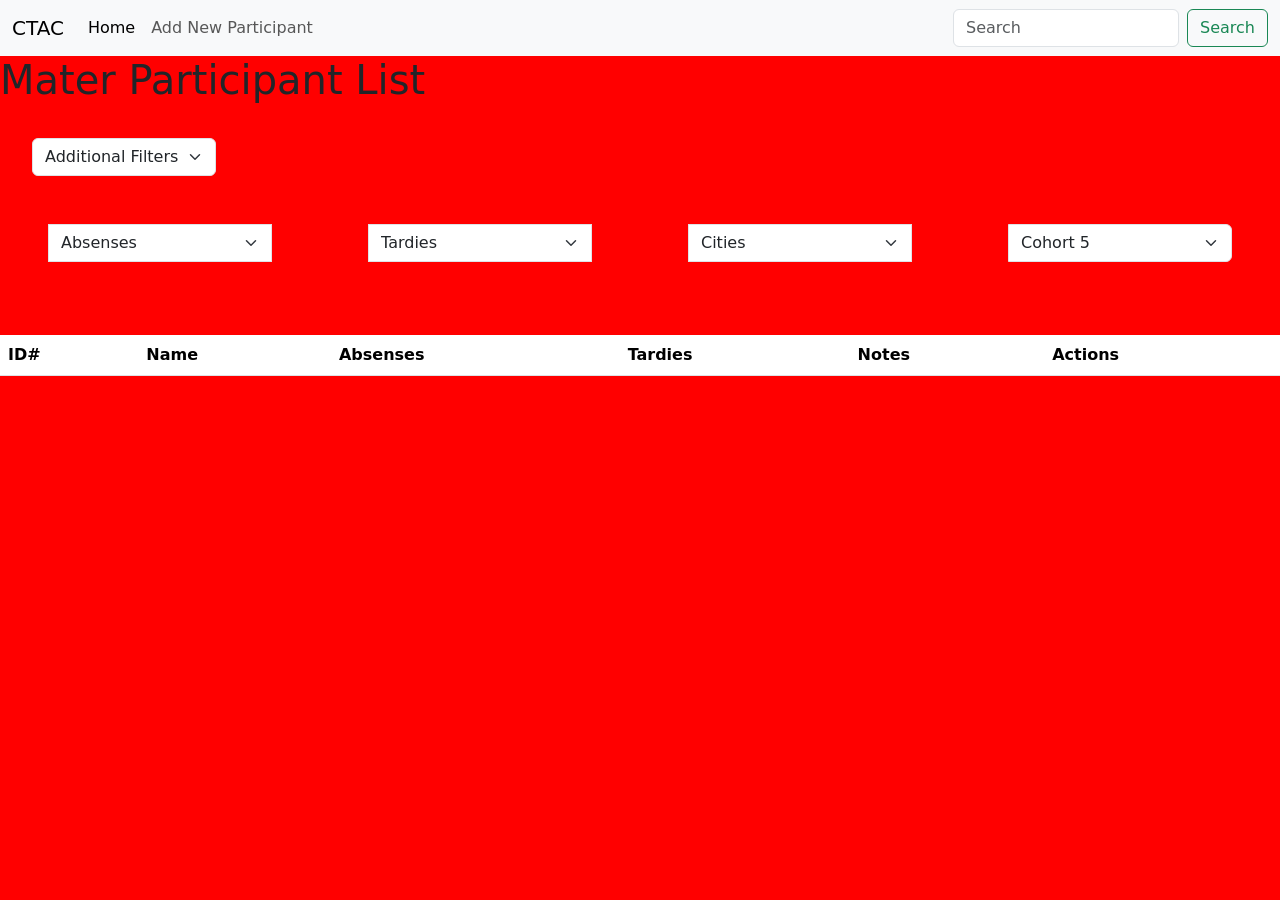
<file: index.html>
<!DOCTYPE html>
<html lang="en">
<head>
    <meta charset="UTF-8">
    <meta http-equiv="X-UA-Compatible" content="IE=edge">
    <meta name="viewport" content="width=device-width, initial-scale=1.0">
    <link href="https://cdn.jsdelivr.net/npm/bootstrap@5.2.2/dist/css/bootstrap.min.css" rel="stylesheet" integrity="sha384-Zenh87qX5JnK2Jl0vWa8Ck2rdkQ2Bzep5IDxbcnCeuOxjzrPF/et3URy9Bv1WTRi" crossorigin="anonymous">
    <link rel="stylesheet" href="https://cdn.jsdelivr.net/npm/bootstrap-icons@1.9.1/font/bootstrap-icons.css">

    <link rel="stylesheet" href="style.css">
    <title>Document</title>
</head>
<body style="background-color: red;">
    <div class="body-container">
        <nav class="navbar navbar-expand-lg bg-light">
            <div class="container-fluid">
                <a class="navbar-brand" href="#">CTAC</a>
                <button class="navbar-toggler" type="button" data-bs-toggle="collapse" data-bs-target="#navbarSupportedContent" aria-controls="navbarSupportedContent" aria-expanded="false" aria-label="Toggle navigation">
                    <span class="navbar-toggler-icon"></span>
                </button>
                <div class="collapse navbar-collapse" id="navbarSupportedContent">
                    <ul class="navbar-nav me-auto mb-2 mb-lg-0">
                        <li class="nav-item">
                            <a class="nav-link active" aria-current="page" href="#">Home</a>
                        </li>
                        <li class="nav-item">
                            <a id = "add-new-participant" class="nav-link" href="#">Add New Participant</a>
                        </li>
                    </ul>
                    <form class="d-flex" role="search">
                        <input class="form-control me-2" type="search" placeholder="Search" aria-label="Search">
                        <button class="btn btn-outline-success" type="submit">Search</button>
                    </form>
                </div>
            </div>
        </nav>

        <h1 class="title">Mater Participant List</h1>
        <div class="input-group filter">
            <div class="multipleSelection">
                <div class="selectBox">
                    <select class="form-select" id="floatingSelect">
                        <option selected disabled>Additional Filters</option>
                    </select>
                    <div class="overSelect"></div>
                </div>
                <div id="checkBoxes" class="">
                    <div class="checkbox-group">
                        <input type="checkbox" id="probation" class="form-check-input"/>
                        <label for="probation" class="form-check-label">on probation</label>
                    </div>
                    <div class="checkbox-group">
                        <input type="checkbox" id="elective" class="form-check-input"/>
                        <label for="elective" class="form-check-label">has elective</label>
                    </div>
                    <div class="checkbox-group">
                        <input type="checkbox" id="notes" class="form-check-input"/>
                        <label for="notes" class="form-check-label">has notes</label>
                    </div>
                    <div class="checkbox-group">
                        <input type="checkbox" id="mentor" class="form-check-input"/>
                        <label for="mentor" class="form-check-label">assigned mentor</label>
                    </div>
                    <div class="checkbox-group">
                        <input type="checkbox" id="met" class="form-check-input"/>
                        <label for="met" class="form-check-label">met with staff</label>
                    </div>
                </div>
            </div>

            <select name="absenses" id="absenses" class="form-select m-5">
                <option value="" disabled selected>Absenses</option>
                <option value="0">0</option>
                <option value="1">1</option>
                <option value="2">2</option>
                <option value="3">3</option>
                <option value="4">4</option>
                <option value="5">5</option>
                <option value="6">6</option>
                <option value="7">7</option>
                <option value="8">8</option>
                <option value="9">9</option>
                <option value="10">10</option>
            </select>

            <select name="tardies" id="tardies" class="form-select m-5">
                <option value="" disabled selected>Tardies</option>
                <option value="0">0</option>
                <option value="1">1</option>
                <option value="2">2</option>
                <option value="3">3</option>
                <option value="4">4</option>
                <option value="5">5</option>
                <option value="6">6</option>
                <option value="7">7</option>
                <option value="8">8</option>
                <option value="9">9</option>
                <option value="10">10</option>
            </select>

            <select name="cities" id="cities" class="form-select m-5">
                <option value="" disabled selected>Cities</option>
                <option value="charlotte">Charlotte, NC</option>
                <option value="raleigh">Raleigh, NC</option>
                <option value="wilmington">Wilmington, NC</option>
                <option value="detroit">Detroit, MI</option>
                <option value="minneapolis">Minneapolis, MN</option>
                <option value="dallas">Dallas, TX</option>
                <option value="atlanta">Atlanta, GA</option>
            </select>

            <select name="cohorts" id="cohorts" class="form-select m-5">
                <option value="" disabled >Cohort</option>
                <option value="c5" selected>Cohort 5</option>
                <option value="c4">Cohort 4</option>
            </select>
        </div>

        <table class="participant-list table">
            <thead>
                <tr>
                    <th scope="col">ID#</th>
                    <th scope="col">Name</th>
                    <th scope="col">Absenses</th>
                    <th scope="col">Tardies</th>
                    <th scope="col">Notes</th>
                    <th scope="col">Actions</th>
                </tr>
            </thead>
            <tbody>
                <!-- <tr class="student-row" id="student0">
                    <td class="id">0</td>
                    <td class="name">Simone Mayers</td>
                    <td class="absenses">0</td>
                    <td class="tardies">0</td>
                    <td class="notes">Great</td>
                    <td class="actions">
                        <button class="btn mentor-btn" title="mentor"><i class="bi bi-person-plus-fill"></i></button>
                        <button class="btn capstone-btn" title="capstone"><i class="bi bi-mortarboard-fill"></i></button>
                        <button class="btn elective-btn"title="elective"><i class="bi bi-bookmark-star-fill"></i></button>
                        <button class="btn tardy-btn" title="tardy"><i class="bi bi-bell-fill"></i></button>
                        <button class="absense-btn btn" title="absense"><i class="bi bi-calendar-x"></i></button>
                        <button class="note-btn btn" title="note"><i class="bi bi-journal-text"></i></button>
                    </td>
                </tr> -->

            </tbody>
        </table>

        <div class="new-participant-pop-up">
            <button class="exit-pop-up-button btn">x</button>
            <h3 class="pop-up-title">Add New Participant</h3>
            <form class="form">
                <div class="input-group">
                    <label for="new-first-name" class="input-group-text">First Name</label>
                    <input id="new-first-name" class="form-control">
                </div>

                <div class="input-group">
                    <label for="new-last-name" class="input-group-text">Last Name</label>
                    <input id="new-last-name" class="form-control">
                </div>


                <div class="input-group">
                    <label for="new-cohort" class="input-group-text">Cohort</label>
                    <select id="new-cohort" class="form-select">
                        <option value="c5">Cohort 5</option>
                        <option value="c4">Cohort 4</option>
                    </select>
                </div>

                <div class="input-group">
                    <label for="new-city" class="input-group-text">Cities</label>
                    <select id="new-city" class="form-select">
                        <option value="charlotte">Charlotte, NC</option>
                        <option value="raleigh">Raleigh, NC</option>
                        <option value="wilmington">Wilmington, NC</option>
                        <option value="detriot">Detriot, MI</option>
                        <option value="minneapolis">Minneapolis, MN</option>
                        <option value="dallas">Dallas, TX</option>
                        <option value="atlanta">Atlanta, GA</option>
                    </select>
                </div>
                <button class="btn btn-success new-participant-button" type="button">Submit</button>
            </form>
        </div>


        <!-- <div class="add-mentor-pop-up">
            <button class="exit-pop-up-button btn">x</button>
            <h3 class="pop-up-title">Add Mentor</h3>
            <form class="form">
                <div class="input-group">
                    <label for="new-mentor-name" class="input-group-text">Mentor Name</label>
                    <input id="new-mentor-name" class="form-control">
                </div>
                <button class="btn btn-success add-mentor-button" type="button">Submit</button>
            </form>
        </div>

        <div class="add-capstone-pop-up">
            <button class="exit-pop-up-button btn">x</button>
            <h3 class="pop-up-title">Add Capstone Project</h3>
            <form class="form">
                <div class="input-group">
                    <label for="new-capstone-name" class="input-group-text">Title</label>
                    <input id="new-capstone-name" class="form-control">
                </div>

                <div class="input-group">
                    <label for="new-structure" class="input-group-text">Structure</label>
                    <select id="new-structure" class="form-select">
                        <option value="true">Group</option>
                        <option value="false">Individual</option>
                    </select>
                </div>
                <button class="btn btn-success add-capstone-button" type="button">Submit</button>
            </form>
        </div> -->

        <!-- <div class="add-elective-pop-up">
            <button class="exit-pop-up-button btn">x</button>
            <h3 class="pop-up-title">Add Elective</h3>
            <form class="form">
                <div class="input-group">
                    <label for="new-elective" class="input-group-text">Elective</label>
                    <select id="new-elective" class="form-select">
                        <option value="javascript">JavaScript Libraries</option>
                        <option value="analytics">Data Analytics</option>
                        <option value="cyber">Cyber Security</option>
                        <option value="management">Project Management</option>
                    </select>
                </div>
                <button class="btn btn-success add-elective-button" type="button">Submit</button>
            </form>
        </div> -->

        <!-- <div class="add-tardy-pop-up">
            <button class="exit-pop-up-button btn">x</button>
            <h3 class="pop-up-title">Add Tardy</h3>
            <form class="form">
                <div class="input-group">
                    <label for="new-tardy" class="input-group-text">Reason</label>
                    <select id="new-tardy" class="form-select">
                        <option value="traffic">Traffic</option>
                        <option value="overslept">Overslept</option>
                        <option value="health">Health</option>
                        <option value="family">Family</option>
                        <option value="car">Car Trouble</option>
                        <option value="other">Other</option>
                    </select>
                </div>
                <button class="btn btn-success add-tardy-button" type="button">Submit</button>
            </form>
        </div> -->

        <!-- <div class="add-absense-pop-up">
            <button class="exit-pop-up-button btn">x</button>
            <h3 class="pop-up-title">Add Absense</h3>
            <form class="form">
                <div class="input-group">
                    <label for="new-absense" class="input-group-text">Reason</label>
                    <select id="new-absense" class="form-select">
                        <option value="overslept">Overslept</option>
                        <option value="health">Health</option>
                        <option value="family">Family</option>
                        <option value="car">Car Trouble</option>
                        <option value="other">Other</option>
                    </select>
                </div>
                <button class="btn btn-success add-absense-button" type="button">Submit</button>
            </form>
        </div> -->

        <!-- <div class="add-note-pop-up">
            <button class="exit-pop-up-button btn">x</button>
            <h3 class="pop-up-title">Add Note</h3>
            <form class="form">
                <div class="input-group">
                    <label for="new-note-name" class="input-group-text">Title</label>
                    <input id="new-note-name" class="form-control">
                </div>

                <div class="input-group form-floating">
                    <textarea class="form-control" placeholder="Write Notes Here" name="" id="new-note" cols="30" rows="10"></textarea>
                </div>
                <button class="btn btn-success add-note-button" type="button">Submit</button>
            </form>
        </div> -->

    </div>

    <script src="https://cdn.jsdelivr.net/npm/bootstrap@5.2.2/dist/js/bootstrap.bundle.min.js" integrity="sha384-OERcA2EqjJCMA+/3y+gxIOqMEjwtxJY7qPCqsdltbNJuaOe923+mo//f6V8Qbsw3" crossorigin="anonymous"></script>
    <script src="https://cdn.jsdelivr.net/npm/@popperjs/core@2.11.6/dist/umd/popper.min.js" integrity="sha384-oBqDVmMz9ATKxIep9tiCxS/Z9fNfEXiDAYTujMAeBAsjFuCZSmKbSSUnQlmh/jp3" crossorigin="anonymous"></script>
    <script src="https://cdn.jsdelivr.net/npm/bootstrap@5.2.2/dist/js/bootstrap.min.js" integrity="sha384-IDwe1+LCz02ROU9k972gdyvl+AESN10+x7tBKgc9I5HFtuNz0wWnPclzo6p9vxnk" crossorigin="anonymous"></script>

    <script type="module" src="./scripts/main.js"></script>
</body>
</html>
</file>
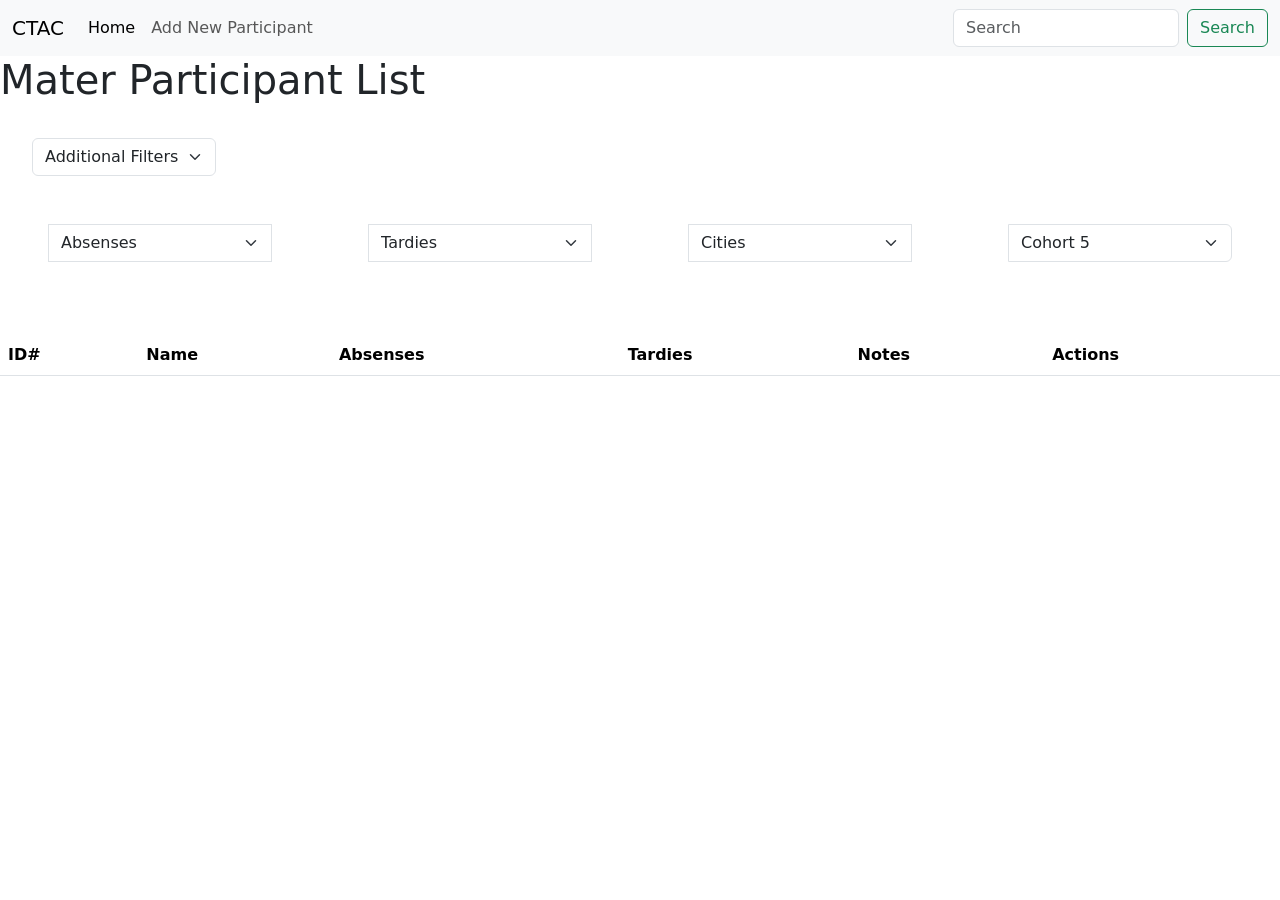
<file: not-working/index.html>
<!DOCTYPE html>
<html lang="en">
<head>
    <meta charset="UTF-8">
    <meta http-equiv="X-UA-Compatible" content="IE=edge">
    <meta name="viewport" content="width=device-width, initial-scale=1.0">
    <link href="https://cdn.jsdelivr.net/npm/bootstrap@5.2.2/dist/css/bootstrap.min.css" rel="stylesheet" integrity="sha384-Zenh87qX5JnK2Jl0vWa8Ck2rdkQ2Bzep5IDxbcnCeuOxjzrPF/et3URy9Bv1WTRi" crossorigin="anonymous">
    <link rel="stylesheet" href="https://cdn.jsdelivr.net/npm/bootstrap-icons@1.9.1/font/bootstrap-icons.css">

    <link rel="stylesheet" href="style.css">
    <title>Document</title>
</head>
<body>
    <div class="body-container">
        <nav class="navbar navbar-expand-lg bg-light">
            <div class="container-fluid">
                <a class="navbar-brand" href="#">CTAC</a>
                <button class="navbar-toggler" type="button" data-bs-toggle="collapse" data-bs-target="#navbarSupportedContent" aria-controls="navbarSupportedContent" aria-expanded="false" aria-label="Toggle navigation">
                    <span class="navbar-toggler-icon"></span>
                </button>
                <div class="collapse navbar-collapse" id="navbarSupportedContent">
                    <ul class="navbar-nav me-auto mb-2 mb-lg-0">
                        <li class="nav-item">
                            <a class="nav-link active" aria-current="page" href="#">Home</a>
                        </li>
                        <li class="nav-item">
                            <a id = "add-new-participant" class="nav-link" href="#">Add New Participant</a>
                        </li>
                    </ul>
                    <form class="d-flex" role="search">
                        <input class="form-control me-2" type="search" placeholder="Search" aria-label="Search">
                        <button class="btn btn-outline-success" type="submit">Search</button>
                    </form>
                </div>
            </div>
        </nav>

        <h1 class="title">Mater Participant List</h1>
        <div class="input-group filter">
            <div class="multipleSelection">
                <div class="selectBox" onclick="showCheckboxes()">
                    <select class="form-select" id="floatingSelect">
                        <option selected disabled>Additional Filters</option>
                    </select>
                    <div class="overSelect"></div>
                </div>
                <div id="checkBoxes" class="">
                    <div class="checkbox-group">
                        <input type="checkbox" id="probation" class="form-check-input"/>
                        <label for="probation" class="form-check-label">on probation</label>
                    </div>
                    <div class="checkbox-group">
                        <input type="checkbox" id="elective" class="form-check-input"/>
                        <label for="elective" class="form-check-label">has elective</label>
                    </div>
                    <div class="checkbox-group">
                        <input type="checkbox" id="notes" class="form-check-input"/>
                        <label for="notes" class="form-check-label">has notes</label>
                    </div>
                    <div class="checkbox-group">
                        <input type="checkbox" id="mentor" class="form-check-input"/>
                        <label for="mentor" class="form-check-label">assigned mentor</label>
                    </div>
                    <div class="checkbox-group">
                        <input type="checkbox" id="met" class="form-check-input"/>
                        <label for="met" class="form-check-label">met with staff</label>
                    </div>
                </div>
            </div>

            <select name="absenses" id="absenses" class="form-select m-5">
                <option value="" disabled selected>Absenses</option>
                <option value="0">0</option>
                <option value="1">1</option>
                <option value="2">2</option>
                <option value="3">3</option>
                <option value="4">4</option>
                <option value="5">5</option>
                <option value="6">6</option>
                <option value="7">7</option>
                <option value="8">8</option>
                <option value="9">9</option>
                <option value="10">10</option>
            </select>

            <select name="tardies" id="tardies" class="form-select m-5">
                <option value="" disabled selected>Tardies</option>
                <option value="0">0</option>
                <option value="1">1</option>
                <option value="2">2</option>
                <option value="3">3</option>
                <option value="4">4</option>
                <option value="5">5</option>
                <option value="6">6</option>
                <option value="7">7</option>
                <option value="8">8</option>
                <option value="9">9</option>
                <option value="10">10</option>
            </select>

            <select name="cities" id="cities" class="form-select m-5">
                <option value="" disabled selected>Cities</option>
                <option value="charlotte">Charlotte, NC</option>
                <option value="raleigh">Raleigh, NC</option>
                <option value="wilmington">Wilmington, NC</option>
                <option value="detroit">Detroit, MI</option>
                <option value="minneapolis">Minneapolis, MN</option>
                <option value="dallas">Dallas, TX</option>
                <option value="atlanta">Atlanta, GA</option>
            </select>

            <select name="cohorts" id="cohorts" class="form-select m-5">
                <option value="" disabled >Cohort</option>
                <option value="c5" selected>Cohort 5</option>
                <option value="c4">Cohort 4</option>
            </select>
        </div>

        <table class="participant-list table">
            <thead>
                <tr>
                    <th scope="col">ID#</th>
                    <th scope="col">Name</th>
                    <th scope="col">Absenses</th>
                    <th scope="col">Tardies</th>
                    <th scope="col">Notes</th>
                    <th scope="col">Actions</th>
                </tr>
            </thead>
            <tbody>
                <!-- <tr class="student-row" id="student0">
                    <td class="id">0</td>
                    <td class="name">Simone Mayers</td>
                    <td class="absenses">0</td>
                    <td class="tardies">0</td>
                    <td class="notes">Great</td>
                    <td class="actions">
                        <button class="btn mentor-btn" title="mentor"><i class="bi bi-person-plus-fill"></i></button>
                        <button class="btn capstone-btn" title="capstone"><i class="bi bi-mortarboard-fill"></i></button>
                        <button class="btn elective-btn"title="elective"><i class="bi bi-bookmark-star-fill"></i></button>
                        <button class="btn tardy-btn" title="tardy"><i class="bi bi-bell-fill"></i></button>
                        <button class="absense-btn btn" title="absense"><i class="bi bi-calendar-x"></i></button>
                        <button class="note-btn btn" title="note"><i class="bi bi-journal-text"></i></button>
                    </td>
                </tr> -->

            </tbody>
        </table>

        <div class="new-participant-pop-up">
            <button class="exit-pop-up-button btn">x</button>
            <h3 class="pop-up-title">Add New Participant</h3>
            <form class="form">
                <div class="input-group">
                    <label for="new-first-name" class="input-group-text">First Name</label>
                    <input id="new-first-name" class="form-control">
                </div>

                <div class="input-group">
                    <label for="new-last-name" class="input-group-text">Last Name</label>
                    <input id="new-last-name" class="form-control">
                </div>


                <div class="input-group">
                    <label for="new-cohort" class="input-group-text">Cohort</label>
                    <select id="new-cohort" class="form-select">
                        <option value="c5">Cohort 5</option>
                        <option value="c4">Cohort 4</option>
                    </select>
                </div>

                <div class="input-group">
                    <label for="new-city" class="input-group-text">Cities</label>
                    <select id="new-city" class="form-select">
                        <option value="charlotte">Charlotte, NC</option>
                        <option value="raleigh">Raleigh, NC</option>
                        <option value="wilmington">Wilmington, NC</option>
                        <option value="detriot">Detriot, MI</option>
                        <option value="minneapolis">Minneapolis, MN</option>
                        <option value="dallas">Dallas, TX</option>
                        <option value="atlanta">Atlanta, GA</option>
                    </select>
                </div>
                <button class="btn btn-success new-participant-button" type="button">Submit</button>
            </form>
        </div>


        <div class="add-mentor-pop-up">
            <button class="exit-pop-up-button btn">x</button>
            <h3 class="pop-up-title">Add Mentor</h3>
            <form class="form">
                <div class="input-group">
                    <label for="new-mentor-name" class="input-group-text">Mentor Name</label>
                    <input id="new-mentor-name" class="form-control">
                </div>
                <button class="btn btn-success add-mentor-button" type="button">Submit</button>
            </form>
        </div>

        <div class="add-capstone-pop-up">
            <button class="exit-pop-up-button btn">x</button>
            <h3 class="pop-up-title">Add Capstone Project</h3>
            <form class="form">
                <div class="input-group">
                    <label for="new-capstone-name" class="input-group-text">Title</label>
                    <input id="new-capstone-name" class="form-control">
                </div>

                <div class="input-group">
                    <label for="new-structure" class="input-group-text">Structure</label>
                    <select id="new-structure" class="form-select">
                        <option value="true">Group</option>
                        <option value="false">Individual</option>
                    </select>
                </div>
                <button class="btn btn-success add-capstone-button" type="button">Submit</button>
            </form>
        </div>

        <div class="add-elective-pop-up">
            <button class="exit-pop-up-button btn">x</button>
            <h3 class="pop-up-title">Add Elective</h3>
            <form class="form">
                <div class="input-group">
                    <label for="new-elective" class="input-group-text">Elective</label>
                    <select id="new-elective" class="form-select">
                        <option value="javascript">JavaScript Libraries</option>
                        <option value="analytics">Data Analytics</option>
                        <option value="cyber">Cyber Security</option>
                        <option value="management">Project Management</option>
                    </select>
                </div>
                <button class="btn btn-success add-elective-button" type="button">Submit</button>
            </form>
        </div>

        <div class="add-tardy-pop-up">
            <button class="exit-pop-up-button btn">x</button>
            <h3 class="pop-up-title">Add Tardy</h3>
            <form class="form">
                <div class="input-group">
                    <label for="new-tardy" class="input-group-text">Reason</label>
                    <select id="new-tardy" class="form-select">
                        <option value="traffic">Traffic</option>
                        <option value="overslept">Overslept</option>
                        <option value="health">Health</option>
                        <option value="family">Family</option>
                        <option value="car">Car Trouble</option>
                        <option value="other">Other</option>
                    </select>
                </div>
                <button class="btn btn-success add-tardy-button" type="button">Submit</button>
            </form>
        </div>

        <div class="add-absense-pop-up">
            <button class="exit-pop-up-button btn">x</button>
            <h3 class="pop-up-title">Add Absense</h3>
            <form class="form">
                <div class="input-group">
                    <label for="new-absense" class="input-group-text">Reason</label>
                    <select id="new-absense" class="form-select">
                        <option value="overslept">Overslept</option>
                        <option value="health">Health</option>
                        <option value="family">Family</option>
                        <option value="car">Car Trouble</option>
                        <option value="other">Other</option>
                    </select>
                </div>
                <button class="btn btn-success add-absense-button" type="button">Submit</button>
            </form>
        </div>

        <div class="add-note-pop-up">
            <button class="exit-pop-up-button btn">x</button>
            <h3 class="pop-up-title">Add Note</h3>
            <form class="form">
                <div class="input-group">
                    <label for="new-note-name" class="input-group-text">Title</label>
                    <input id="new-note-name" class="form-control">
                </div>

                <div class="input-group form-floating">
                    <textarea class="form-control" placeholder="Write Notes Here" name="" id="new-note" cols="30" rows="10"></textarea>
                </div>
                <button class="btn btn-success add-note-button" type="button">Submit</button>
            </form>
        </div>

    </div>

    <script src="https://cdn.jsdelivr.net/npm/bootstrap@5.2.2/dist/js/bootstrap.bundle.min.js" integrity="sha384-OERcA2EqjJCMA+/3y+gxIOqMEjwtxJY7qPCqsdltbNJuaOe923+mo//f6V8Qbsw3" crossorigin="anonymous"></script>
    <script src="https://cdn.jsdelivr.net/npm/@popperjs/core@2.11.6/dist/umd/popper.min.js" integrity="sha384-oBqDVmMz9ATKxIep9tiCxS/Z9fNfEXiDAYTujMAeBAsjFuCZSmKbSSUnQlmh/jp3" crossorigin="anonymous"></script>
    <script src="https://cdn.jsdelivr.net/npm/bootstrap@5.2.2/dist/js/bootstrap.min.js" integrity="sha384-IDwe1+LCz02ROU9k972gdyvl+AESN10+x7tBKgc9I5HFtuNz0wWnPclzo6p9vxnk" crossorigin="anonymous"></script>

    <!-- <script src="script.js"></script> -->
</body>
</html>
</file>
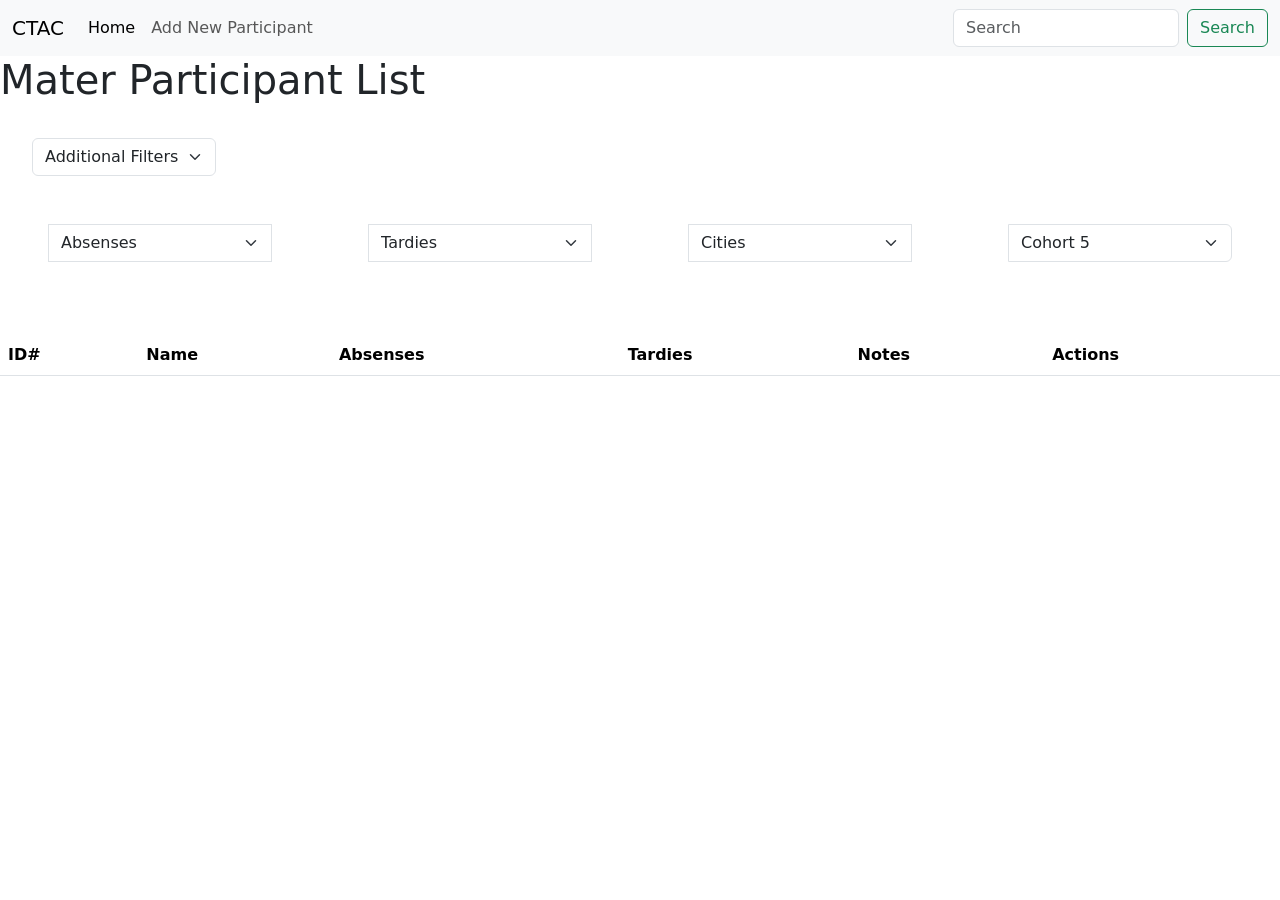
<file: update/index.html>
<!DOCTYPE html>
<html lang="en">
<head>
    <meta charset="UTF-8">
    <meta http-equiv="X-UA-Compatible" content="IE=edge">
    <meta name="viewport" content="width=device-width, initial-scale=1.0">
    <link href="https://cdn.jsdelivr.net/npm/bootstrap@5.2.2/dist/css/bootstrap.min.css" rel="stylesheet" integrity="sha384-Zenh87qX5JnK2Jl0vWa8Ck2rdkQ2Bzep5IDxbcnCeuOxjzrPF/et3URy9Bv1WTRi" crossorigin="anonymous">
    <link rel="stylesheet" href="https://cdn.jsdelivr.net/npm/bootstrap-icons@1.9.1/font/bootstrap-icons.css">

    <link rel="stylesheet" href="style.css">
    <title>Document</title>
</head>
<body>
    <div class="body-container">
        <nav class="navbar navbar-expand-lg bg-light">
            <div class="container-fluid">
                <a class="navbar-brand" href="#">CTAC</a>
                <button class="navbar-toggler" type="button" data-bs-toggle="collapse" data-bs-target="#navbarSupportedContent" aria-controls="navbarSupportedContent" aria-expanded="false" aria-label="Toggle navigation">
                    <span class="navbar-toggler-icon"></span>
                </button>
                <div class="collapse navbar-collapse" id="navbarSupportedContent">
                    <ul class="navbar-nav me-auto mb-2 mb-lg-0">
                        <li class="nav-item">
                            <a class="nav-link active" aria-current="page" href="#">Home</a>
                        </li>
                        <li class="nav-item">
                            <a id = "add-new-participant" class="nav-link" href="#">Add New Participant</a>
                        </li>
                    </ul>
                    <form class="d-flex" role="search">
                        <input class="form-control me-2" type="search" placeholder="Search" aria-label="Search">
                        <button class="btn btn-outline-success" type="submit">Search</button>
                    </form>
                </div>
            </div>
        </nav>

        <h1 class="title">Mater Participant List</h1>
        <div class="input-group filter">
            <div class="multipleSelection">
                <div class="selectBox">
                    <select class="form-select" id="floatingSelect">
                        <option selected disabled>Additional Filters</option>
                    </select>
                    <div class="overSelect"></div>
                </div>
                <div id="checkBoxes" class="">
                    <div class="checkbox-group">
                        <input type="checkbox" id="probation" class="form-check-input"/>
                        <label for="probation" class="form-check-label">on probation</label>
                    </div>
                    <div class="checkbox-group">
                        <input type="checkbox" id="elective" class="form-check-input"/>
                        <label for="elective" class="form-check-label">has elective</label>
                    </div>
                    <div class="checkbox-group">
                        <input type="checkbox" id="notes" class="form-check-input"/>
                        <label for="notes" class="form-check-label">has notes</label>
                    </div>
                    <div class="checkbox-group">
                        <input type="checkbox" id="mentor" class="form-check-input"/>
                        <label for="mentor" class="form-check-label">assigned mentor</label>
                    </div>
                    <div class="checkbox-group">
                        <input type="checkbox" id="met" class="form-check-input"/>
                        <label for="met" class="form-check-label">met with staff</label>
                    </div>
                </div>
            </div>

            <select name="absenses" id="absenses" class="form-select m-5">
                <option value="" disabled selected>Absenses</option>
                <option value="0">0</option>
                <option value="1">1</option>
                <option value="2">2</option>
                <option value="3">3</option>
                <option value="4">4</option>
                <option value="5">5</option>
                <option value="6">6</option>
                <option value="7">7</option>
                <option value="8">8</option>
                <option value="9">9</option>
                <option value="10">10</option>
            </select>

            <select name="tardies" id="tardies" class="form-select m-5">
                <option value="" disabled selected>Tardies</option>
                <option value="0">0</option>
                <option value="1">1</option>
                <option value="2">2</option>
                <option value="3">3</option>
                <option value="4">4</option>
                <option value="5">5</option>
                <option value="6">6</option>
                <option value="7">7</option>
                <option value="8">8</option>
                <option value="9">9</option>
                <option value="10">10</option>
            </select>

            <select name="cities" id="cities" class="form-select m-5">
                <option value="" disabled selected>Cities</option>
                <option value="charlotte">Charlotte, NC</option>
                <option value="raleigh">Raleigh, NC</option>
                <option value="wilmington">Wilmington, NC</option>
                <option value="detroit">Detroit, MI</option>
                <option value="minneapolis">Minneapolis, MN</option>
                <option value="dallas">Dallas, TX</option>
                <option value="atlanta">Atlanta, GA</option>
            </select>

            <select name="cohorts" id="cohorts" class="form-select m-5">
                <option value="" disabled >Cohort</option>
                <option value="c5" selected>Cohort 5</option>
                <option value="c4">Cohort 4</option>
            </select>
        </div>

        <table class="participant-list table">
            <thead>
                <tr>
                    <th scope="col">ID#</th>
                    <th scope="col">Name</th>
                    <th scope="col">Absenses</th>
                    <th scope="col">Tardies</th>
                    <th scope="col">Notes</th>
                    <th scope="col">Actions</th>
                </tr>
            </thead>
            <tbody>
                <!-- <tr class="student-row" id="student0">
                    <td class="id">0</td>
                    <td class="name">Simone Mayers</td>
                    <td class="absenses">0</td>
                    <td class="tardies">0</td>
                    <td class="notes">Great</td>
                    <td class="actions">
                        <button class="btn mentor-btn" title="mentor"><i class="bi bi-person-plus-fill"></i></button>
                        <button class="btn capstone-btn" title="capstone"><i class="bi bi-mortarboard-fill"></i></button>
                        <button class="btn elective-btn"title="elective"><i class="bi bi-bookmark-star-fill"></i></button>
                        <button class="btn tardy-btn" title="tardy"><i class="bi bi-bell-fill"></i></button>
                        <button class="absense-btn btn" title="absense"><i class="bi bi-calendar-x"></i></button>
                        <button class="note-btn btn" title="note"><i class="bi bi-journal-text"></i></button>
                    </td>
                </tr> -->

            </tbody>
        </table>

        <div class="new-participant-pop-up">
            <button class="exit-pop-up-button btn">x</button>
            <h3 class="pop-up-title">Add New Participant</h3>
            <form class="form">
                <div class="input-group">
                    <label for="new-first-name" class="input-group-text">First Name</label>
                    <input id="new-first-name" class="form-control">
                </div>

                <div class="input-group">
                    <label for="new-last-name" class="input-group-text">Last Name</label>
                    <input id="new-last-name" class="form-control">
                </div>


                <div class="input-group">
                    <label for="new-cohort" class="input-group-text">Cohort</label>
                    <select id="new-cohort" class="form-select">
                        <option value="c5">Cohort 5</option>
                        <option value="c4">Cohort 4</option>
                    </select>
                </div>

                <div class="input-group">
                    <label for="new-city" class="input-group-text">Cities</label>
                    <select id="new-city" class="form-select">
                        <option value="charlotte">Charlotte, NC</option>
                        <option value="raleigh">Raleigh, NC</option>
                        <option value="wilmington">Wilmington, NC</option>
                        <option value="detriot">Detriot, MI</option>
                        <option value="minneapolis">Minneapolis, MN</option>
                        <option value="dallas">Dallas, TX</option>
                        <option value="atlanta">Atlanta, GA</option>
                    </select>
                </div>
                <button class="btn btn-success new-participant-button" type="button">Submit</button>
            </form>
        </div>


        <!-- <div class="add-mentor-pop-up">
            <button class="exit-pop-up-button btn">x</button>
            <h3 class="pop-up-title">Add Mentor</h3>
            <form class="form">
                <div class="input-group">
                    <label for="new-mentor-name" class="input-group-text">Mentor Name</label>
                    <input id="new-mentor-name" class="form-control">
                </div>
                <button class="btn btn-success add-mentor-button" type="button">Submit</button>
            </form>
        </div>

        <div class="add-capstone-pop-up">
            <button class="exit-pop-up-button btn">x</button>
            <h3 class="pop-up-title">Add Capstone Project</h3>
            <form class="form">
                <div class="input-group">
                    <label for="new-capstone-name" class="input-group-text">Title</label>
                    <input id="new-capstone-name" class="form-control">
                </div>

                <div class="input-group">
                    <label for="new-structure" class="input-group-text">Structure</label>
                    <select id="new-structure" class="form-select">
                        <option value="true">Group</option>
                        <option value="false">Individual</option>
                    </select>
                </div>
                <button class="btn btn-success add-capstone-button" type="button">Submit</button>
            </form>
        </div> -->

        <!-- <div class="add-elective-pop-up">
            <button class="exit-pop-up-button btn">x</button>
            <h3 class="pop-up-title">Add Elective</h3>
            <form class="form">
                <div class="input-group">
                    <label for="new-elective" class="input-group-text">Elective</label>
                    <select id="new-elective" class="form-select">
                        <option value="javascript">JavaScript Libraries</option>
                        <option value="analytics">Data Analytics</option>
                        <option value="cyber">Cyber Security</option>
                        <option value="management">Project Management</option>
                    </select>
                </div>
                <button class="btn btn-success add-elective-button" type="button">Submit</button>
            </form>
        </div> -->

        <!-- <div class="add-tardy-pop-up">
            <button class="exit-pop-up-button btn">x</button>
            <h3 class="pop-up-title">Add Tardy</h3>
            <form class="form">
                <div class="input-group">
                    <label for="new-tardy" class="input-group-text">Reason</label>
                    <select id="new-tardy" class="form-select">
                        <option value="traffic">Traffic</option>
                        <option value="overslept">Overslept</option>
                        <option value="health">Health</option>
                        <option value="family">Family</option>
                        <option value="car">Car Trouble</option>
                        <option value="other">Other</option>
                    </select>
                </div>
                <button class="btn btn-success add-tardy-button" type="button">Submit</button>
            </form>
        </div> -->

        <!-- <div class="add-absense-pop-up">
            <button class="exit-pop-up-button btn">x</button>
            <h3 class="pop-up-title">Add Absense</h3>
            <form class="form">
                <div class="input-group">
                    <label for="new-absense" class="input-group-text">Reason</label>
                    <select id="new-absense" class="form-select">
                        <option value="overslept">Overslept</option>
                        <option value="health">Health</option>
                        <option value="family">Family</option>
                        <option value="car">Car Trouble</option>
                        <option value="other">Other</option>
                    </select>
                </div>
                <button class="btn btn-success add-absense-button" type="button">Submit</button>
            </form>
        </div> -->

        <!-- <div class="add-note-pop-up">
            <button class="exit-pop-up-button btn">x</button>
            <h3 class="pop-up-title">Add Note</h3>
            <form class="form">
                <div class="input-group">
                    <label for="new-note-name" class="input-group-text">Title</label>
                    <input id="new-note-name" class="form-control">
                </div>

                <div class="input-group form-floating">
                    <textarea class="form-control" placeholder="Write Notes Here" name="" id="new-note" cols="30" rows="10"></textarea>
                </div>
                <button class="btn btn-success add-note-button" type="button">Submit</button>
            </form>
        </div> -->

    </div>

    <script src="https://cdn.jsdelivr.net/npm/bootstrap@5.2.2/dist/js/bootstrap.bundle.min.js" integrity="sha384-OERcA2EqjJCMA+/3y+gxIOqMEjwtxJY7qPCqsdltbNJuaOe923+mo//f6V8Qbsw3" crossorigin="anonymous"></script>
    <script src="https://cdn.jsdelivr.net/npm/@popperjs/core@2.11.6/dist/umd/popper.min.js" integrity="sha384-oBqDVmMz9ATKxIep9tiCxS/Z9fNfEXiDAYTujMAeBAsjFuCZSmKbSSUnQlmh/jp3" crossorigin="anonymous"></script>
    <script src="https://cdn.jsdelivr.net/npm/bootstrap@5.2.2/dist/js/bootstrap.min.js" integrity="sha384-IDwe1+LCz02ROU9k972gdyvl+AESN10+x7tBKgc9I5HFtuNz0wWnPclzo6p9vxnk" crossorigin="anonymous"></script>

    <script type="module" src="./scripts/main.js"></script>
</body>
</html>
</file>
<file: style.css>
.filter{
    display: flex;
    justify-content: space-around;
}

.multipleSelection {
    display: flex;
    width: 100%;
    margin: auto;
    margin-left: 2.5%;
}
.selectBox{
    margin-right: 1%;
}

#floatingSelect option{
    width: 100%;
}

#checkBoxes {
    display: none;
}

#checkBoxes label {
    font-size: 0.8em;
    white-space: nowrap;
}

.form-check-input{
    margin: auto 5% auto 0%;
    width: 1.3em;
}

.checkbox-group{
    display: flex;
    width: fit-content;
    margin: auto 4% auto 0%;
}

.new-participant-pop-up, .add-mentor-pop-up{
    width: 40rem;
    height: 27rem;
    position: absolute;
    top: 20vh;
    bottom: 25vh;
    left: 20vw;
    right: 20vw;
    background-color: rgb(248, 249, 250);
    display: none;
}
.add-mentor-pop-up{
    width: 30rem;
    height: 15rem;
    top: 25vh;
    bottom: 25vh;
    left: 30vw;
    right: 30vw;
    display: block;
}
.exit-pop-up-button{
    display: flex;
    margin: 0% 0% 0% auto;
}
.pop-up-title{
    text-align: center;
}
.form{
    padding: 3% 10%;
}
.input-group{
    padding: 2% 0%;
}
.new-participant-button, .add-mentor-button, .add-capstone-button, .add-elective-button, .add-tardy-button, .add-absense-button, .add-note-button{
    /* text-align: center; */
    margin: 5% auto 1% auto;
    display: flex;


}
.add-capstone-pop-up{
    width: 30rem;
    height: 17rem;
    position: absolute;
    top: 25vh;
    bottom: 25vh;
    left: 30vw;
    right: 30vw;
    background-color: rgb(248, 249, 250);
    /* display: none; */
}
.add-elective-pop-up{
    width: 25rem;
    height: 15rem;
    position: absolute;
    top: 25vh;
    bottom: 25vh;
    left: 35vw;
    right: 35vw;
    background-color: rgb(248, 249, 250);
    /* display: none; */
}
.add-tardy-pop-up{
    width: 25rem;
    height: 15rem;
    position: absolute;
    top: 25vh;
    bottom: 25vh;
    left: 35vw;
    right: 35vw;
    background-color: rgb(248, 249, 250);
    /* display: none; */
}
.add-absense-pop-up{
    width: 25rem;
    height: 15rem;
    position: absolute;
    top: 25vh;
    bottom: 25vh;
    left: 35vw;
    right: 35vw;
    background-color: rgb(248, 249, 250);
    /* display: none; */
}
.add-note-pop-up{
    width: 25rem;
    height: 18rem;
    position: absolute;
    top: 25vh;
    bottom: 25vh;
    left: 35vw;
    right: 35vw;
    background-color: rgb(248, 249, 250);
    /* display: none; */
}
</file>
<file: not-working/style.css>
.filter{
    display: flex;
    justify-content: space-around;
}

.multipleSelection {
    display: flex;
    width: 100%;
    margin: auto;
    margin-left: 2.5%;
}
.selectBox{
    margin-right: 1%;
}

#floatingSelect option{
    width: 100%;
}

#checkBoxes {
    display: none;
}

#checkBoxes label {
    font-size: 0.8em;
    white-space: nowrap;
}

.form-check-input{
    margin: auto 5% auto 0%;
    width: 1.3em;
}

.checkbox-group{
    display: flex;
    width: fit-content;
    margin: auto 4% auto 0%;
}

.new-participant-pop-up, .add-mentor-pop-up{
    width: 40rem;
    height: 27rem;
    position: absolute; 
    top: 20vh;
    bottom: 25vh;
    left: 20vw;
    right: 20vw;
    background-color: rgb(248, 249, 250);
    display: none;
}
.add-mentor-pop-up{
    width: 30rem;
    height: 15rem;
    top: 25vh;
    bottom: 25vh;
    left: 30vw;
    right: 30vw;
}
.exit-pop-up-button{
    display: flex;
    margin: 0% 0% 0% auto;
}
.pop-up-title{
    text-align: center;
}
.form{
    padding: 3% 10%;
}
.input-group{
    padding: 2% 0%;
}
.new-participant-button, .add-mentor-button, .add-capstone-button, .add-elective-button, .add-tardy-button, .add-absense-button, .add-note-button{
    /* text-align: center; */
    margin: 5% auto 1% auto;
    display: flex;
    
    
}
.add-capstone-pop-up{
    width: 30rem;
    height: 17rem;
    position: absolute; 
    top: 25vh;
    bottom: 25vh;
    left: 30vw;
    right: 30vw;
    background-color: rgb(248, 249, 250);
    display: none;
}
.add-elective-pop-up{
    width: 25rem;
    height: 15rem;
    position: absolute; 
    top: 25vh;
    bottom: 25vh;
    left: 35vw;
    right: 35vw;
    background-color: rgb(248, 249, 250);
    display: none;
}
.add-tardy-pop-up{
    width: 25rem;
    height: 15rem;
    position: absolute; 
    top: 25vh;
    bottom: 25vh;
    left: 35vw;
    right: 35vw;
    background-color: rgb(248, 249, 250);
    display: none;
}
.add-absense-pop-up{
    width: 25rem;
    height: 15rem;
    position: absolute; 
    top: 25vh;
    bottom: 25vh;
    left: 35vw;
    right: 35vw;
    background-color: rgb(248, 249, 250);
    display: none;
}
.add-note-pop-up{
    width: 25rem;
    height: 18rem;
    position: absolute; 
    top: 25vh;
    bottom: 25vh;
    left: 35vw;
    right: 35vw;
    background-color: rgb(248, 249, 250);
    display: none;
}
</file>
<file: update/style.css>
.filter{
    display: flex;
    justify-content: space-around;
}

.multipleSelection {
    display: flex;
    width: 100%;
    margin: auto;
    margin-left: 2.5%;
}
.selectBox{
    margin-right: 1%;
}

#floatingSelect option{
    width: 100%;
}

#checkBoxes {
    display: none;
}

#checkBoxes label {
    font-size: 0.8em;
    white-space: nowrap;
}

.form-check-input{
    margin: auto 5% auto 0%;
    width: 1.3em;
}

.checkbox-group{
    display: flex;
    width: fit-content;
    margin: auto 4% auto 0%;
}

.new-participant-pop-up, .add-mentor-pop-up{
    width: 40rem;
    height: 27rem;
    position: absolute;
    top: 20vh;
    bottom: 25vh;
    left: 20vw;
    right: 20vw;
    background-color: rgb(248, 249, 250);
    display: none;
}
.add-mentor-pop-up{
    width: 30rem;
    height: 15rem;
    top: 25vh;
    bottom: 25vh;
    left: 30vw;
    right: 30vw;
    display: block;
}
.exit-pop-up-button{
    display: flex;
    margin: 0% 0% 0% auto;
}
.pop-up-title{
    text-align: center;
}
.form{
    padding: 3% 10%;
}
.input-group{
    padding: 2% 0%;
}
.new-participant-button, .add-mentor-button, .add-capstone-button, .add-elective-button, .add-tardy-button, .add-absense-button, .add-note-button{
    /* text-align: center; */
    margin: 5% auto 1% auto;
    display: flex;


}
.add-capstone-pop-up{
    width: 30rem;
    height: 17rem;
    position: absolute;
    top: 25vh;
    bottom: 25vh;
    left: 30vw;
    right: 30vw;
    background-color: rgb(248, 249, 250);
    /* display: none; */
}
.add-elective-pop-up{
    width: 25rem;
    height: 15rem;
    position: absolute;
    top: 25vh;
    bottom: 25vh;
    left: 35vw;
    right: 35vw;
    background-color: rgb(248, 249, 250);
    /* display: none; */
}
.add-tardy-pop-up{
    width: 25rem;
    height: 15rem;
    position: absolute;
    top: 25vh;
    bottom: 25vh;
    left: 35vw;
    right: 35vw;
    background-color: rgb(248, 249, 250);
    /* display: none; */
}
.add-absense-pop-up{
    width: 25rem;
    height: 15rem;
    position: absolute;
    top: 25vh;
    bottom: 25vh;
    left: 35vw;
    right: 35vw;
    background-color: rgb(248, 249, 250);
    /* display: none; */
}
.add-note-pop-up{
    width: 25rem;
    height: 18rem;
    position: absolute;
    top: 25vh;
    bottom: 25vh;
    left: 35vw;
    right: 35vw;
    background-color: rgb(248, 249, 250);
    /* display: none; */
}
</file>
